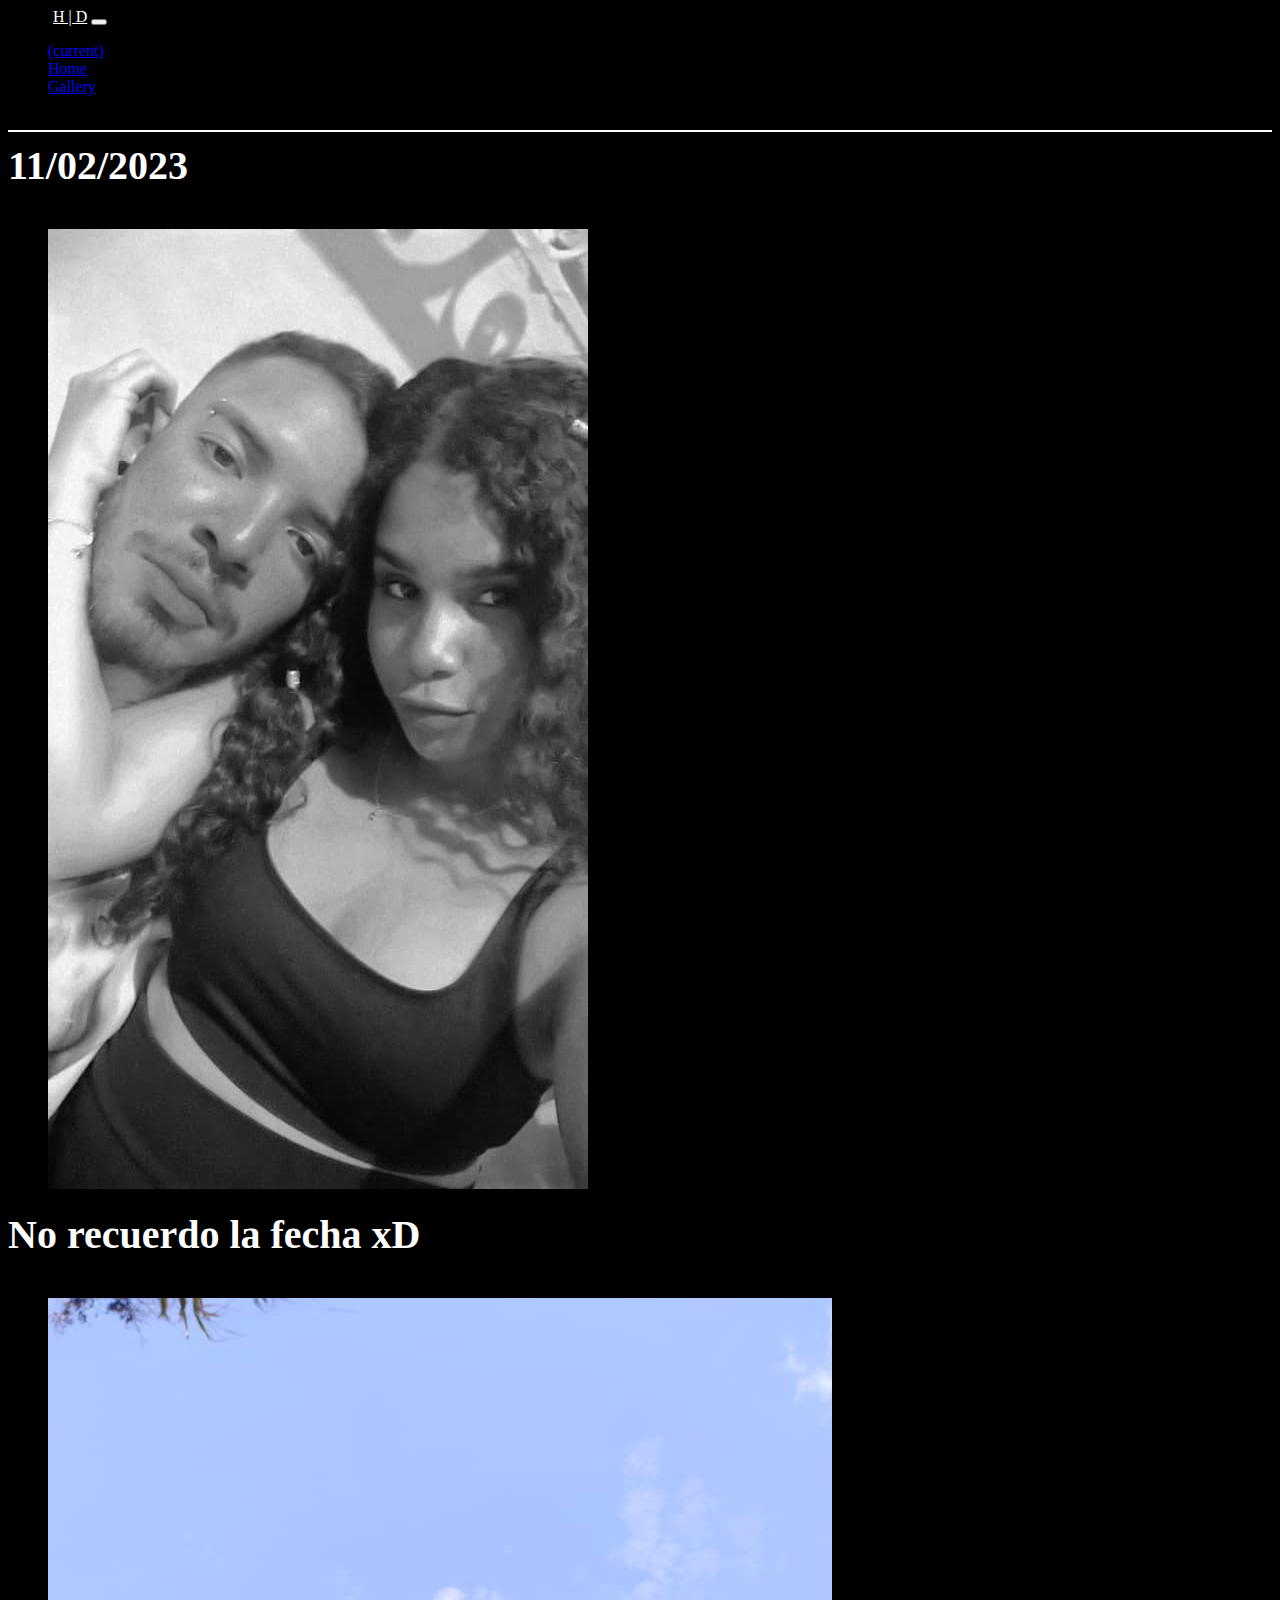
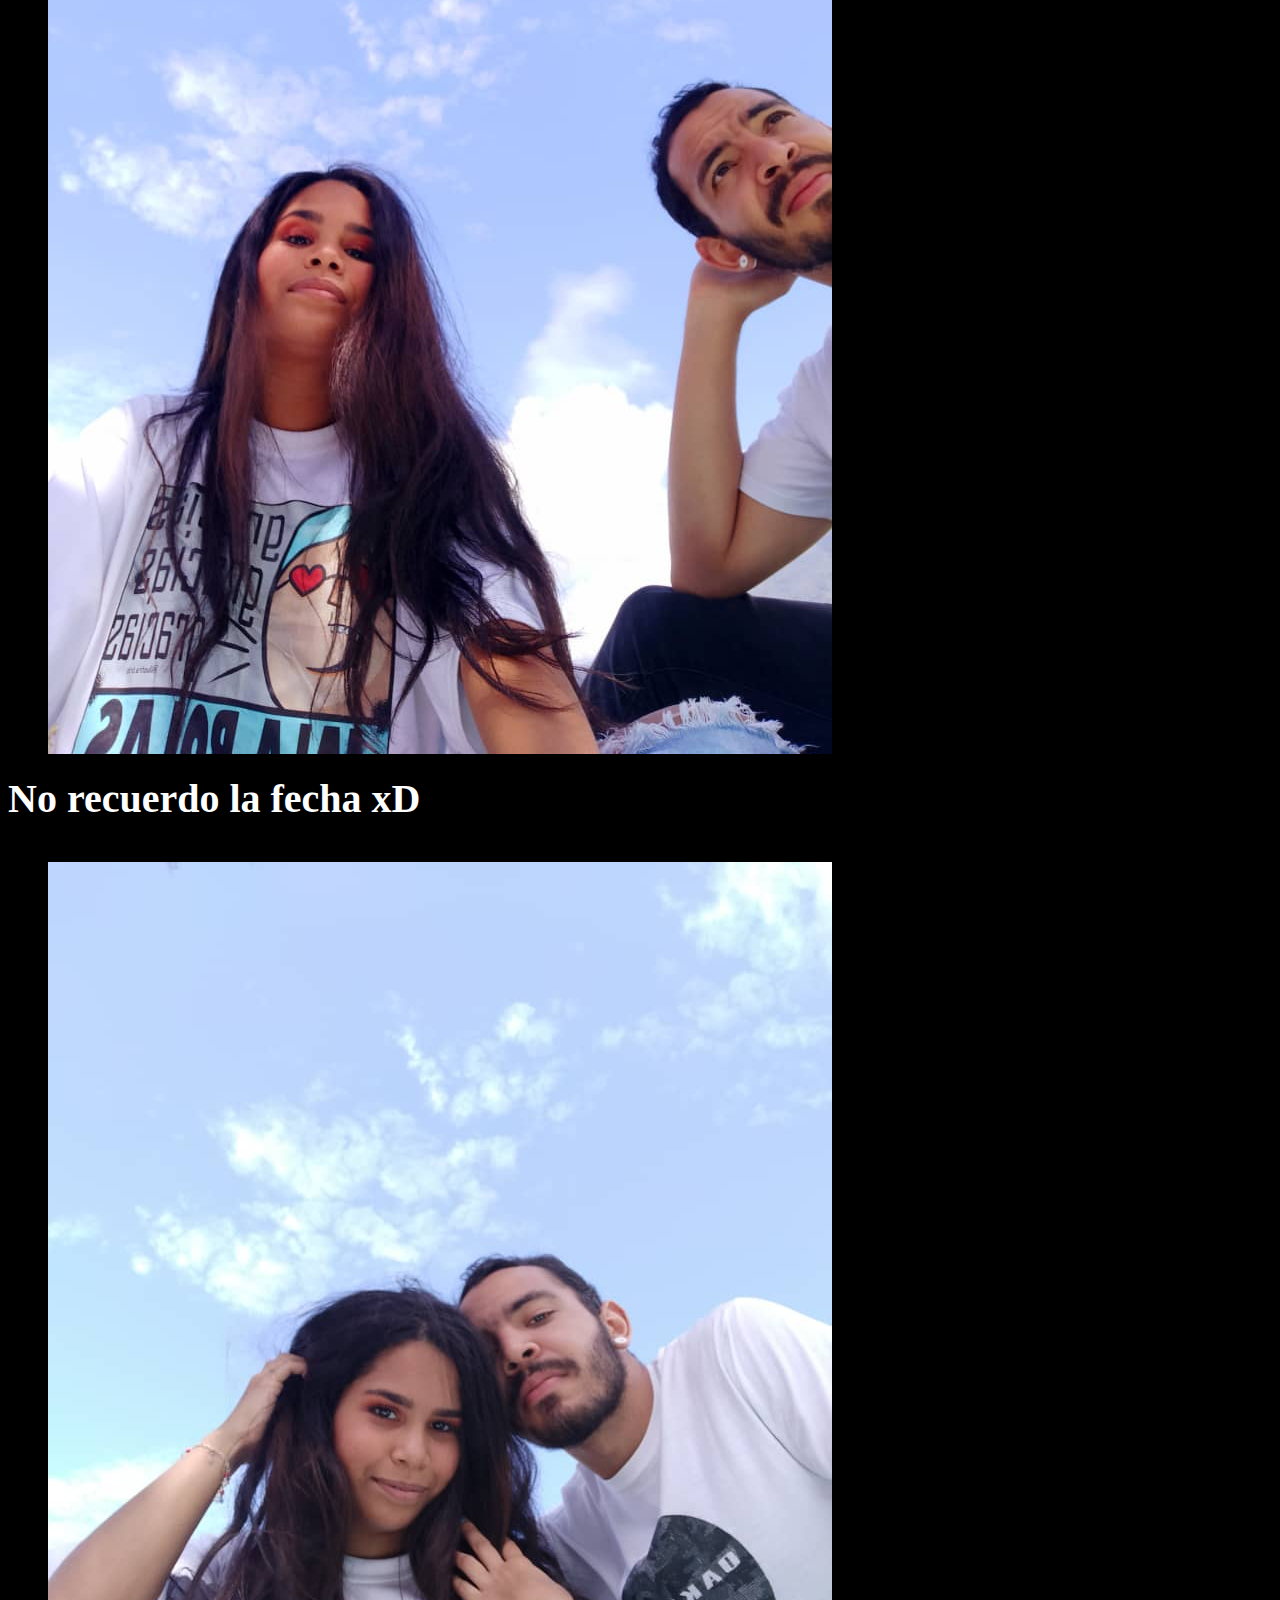
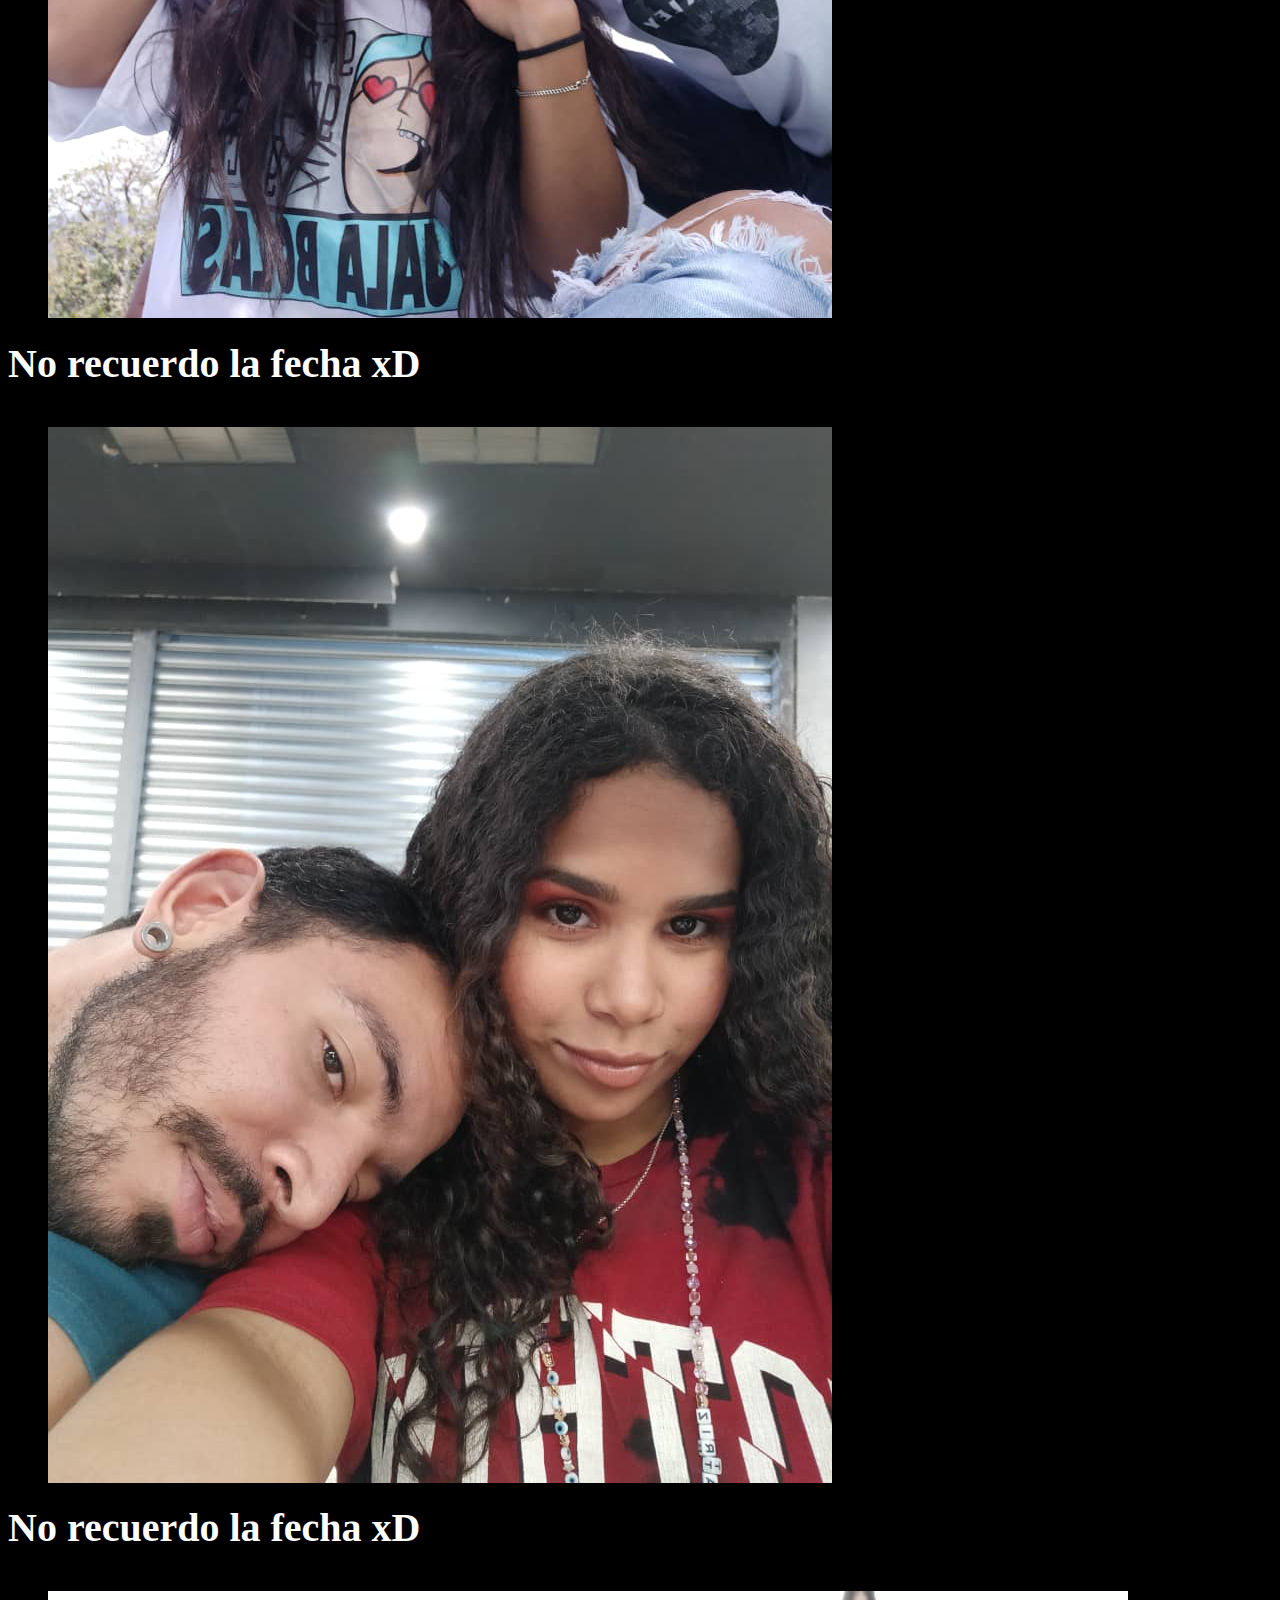
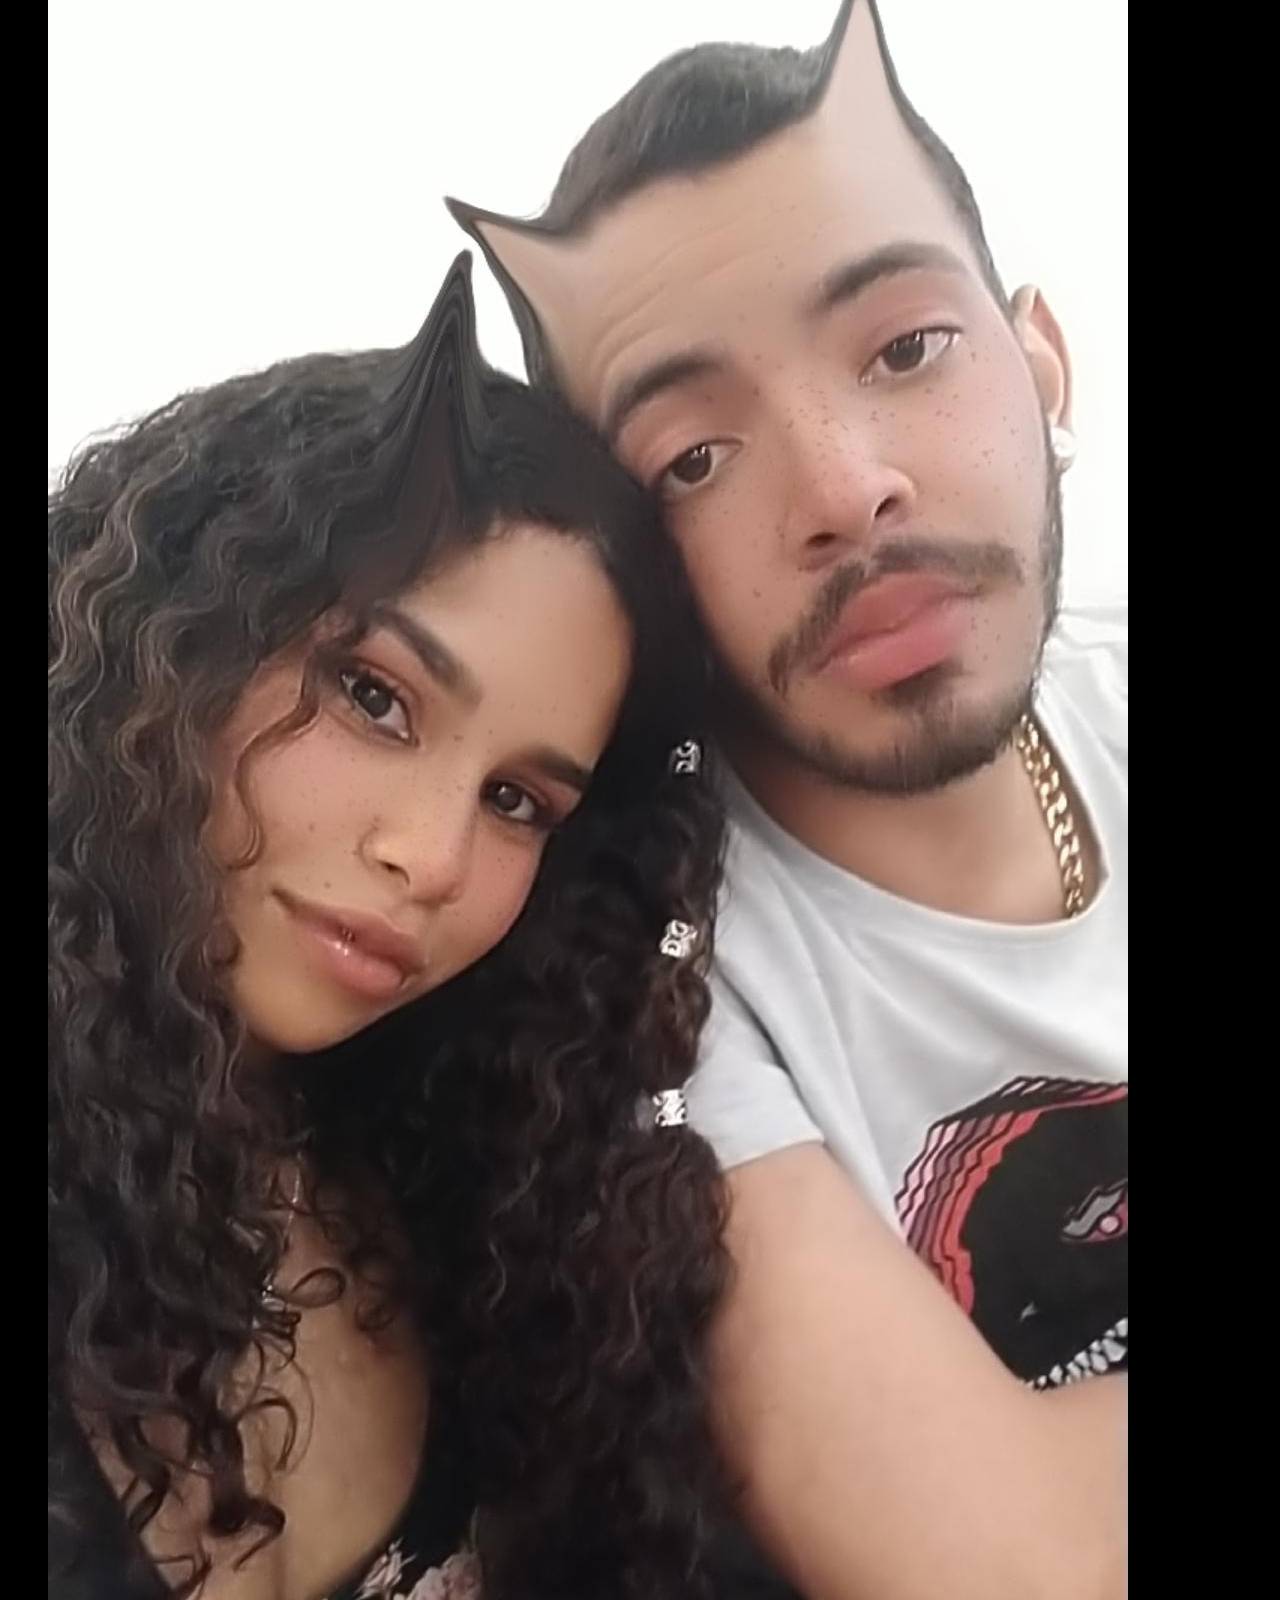
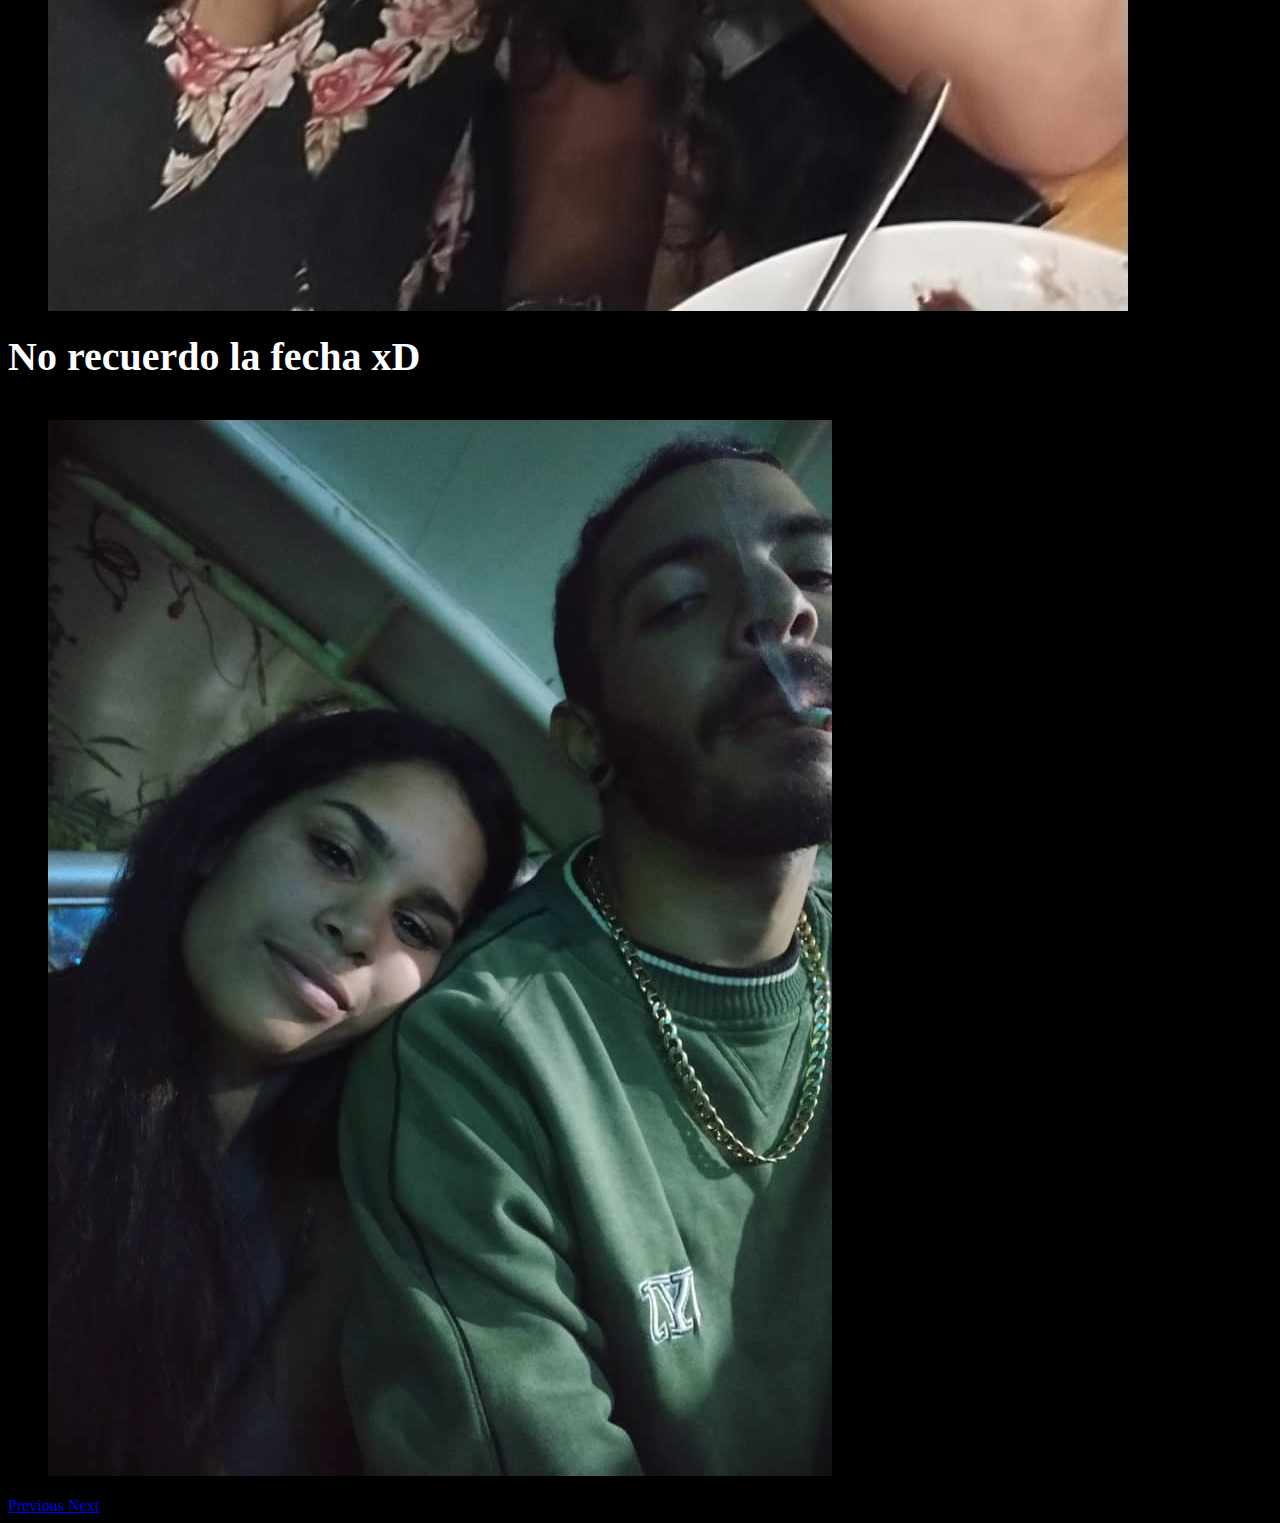
<file: gallery/gallery.html>
<!DOCTYPE html>
<html lang="es">

<head>
    <meta charset="UTF-8">
    <meta name="viewport" content="width=device-width, initial-scale=1.0">
    <title>H-D</title>
    <!-- Bootstrap's CSS -->
    <link rel="stylesheet" href="https://stackpath.bootstrapcdn.com/bootstrap/4.5.0/css/bootstrap.min.css" integrity="sha384-9aIt2nRpC12Uk9gS9baDl411NQApFmC26EwAOH8WgZl5MYYxFfc+NcPb1dKGj7Sk" crossorigin="anonymous">
    <!-- End Bootstrap's CSS -->
    <link rel="stylesheet" href="../static/css/general.css">
    <link rel="stylesheet" href="../static/css/gallery.css">
</head>

<body>
    <nav class="navbar navbar-expand-lg navbar-dark">
        <a class="navbar-brand mb-0 h1 logo" href="../index.html">H | D</a>
        <button class="navbar-toggler" type="button" data-toggle="collapse" data-target="#navbarNav" aria-controls="navbarNav" aria-expanded="false" aria-label="Toggle navigation">
            <span class="navbar-toggler-icon"></span>
        </button>
        <div class="collapse navbar-collapse" id="navbarNav">
            <ul class="navbar-nav">
                <li class="nav-item active">
                    <a class="nav-link" href="#"><span class="sr-only">(current)</span></a>
                </li>
                <li class="nav-item">
                    <a class="nav-link" href="../index.html">Home</a>
                </li>
                <li class="nav-item">
                    <a class="nav-link" href="gallery.html">Gallery</a>
                </li>
                <li class="nav-item">
                    <a class="nav-link disabled" href="#" tabindex="-1" aria-disabled="true"></a>
                </li>
            </ul>
        </div>
    </nav>
    <div id="carouselExampleControls" class="carousel slide" data-ride="carousel">
        <div class="carousel-inner">
            <!-- <div class="carousel-item active">
                <div class="container">
                    <div class="row align-items-start">
                        <div class="col">
                        </div>
                        <div class="col-12 text-center">
                            <div class="container">
                                <h3 class="title-photo">Photo Title</h3>
                            </div>
                        </div>
                        <div class="col">
                        </div>
                    </div>
                    <div class="row align-items-center">
                        <div class="col">
                        </div>
                        <div class="col-10 text-center">
                            <figure class="figure img-fluid">
                                <img src="../static/img/2.jpeg" class="figure-img rounded img-fluid " alt="...">
                            </figure>
                        </div>
                        <div class="col">
                        </div>
                    </div>
                    <div class="row align-items-end">
                        <div class="col">
                        </div>
                        <div class="col-10 text-justify">
                            <p class="description-photo">
                            </p>
                        </div>
                        <div class="col">
                        </div>
                    </div>
                </div>
            </div> -->
            <div class="carousel-item active">
                <div class="container">
                    <div class="row align-items-start">
                        <div class="col">
                        </div>
                        <div class="col-12 text-center">
                            <div class="container">
                                <h3 class="title-photo">11/02/2023</h3>
                            </div>
                        </div>
                        <div class="col">
                        </div>
                    </div>
                    <div class="row align-items-center">
                        <div class="col">
                        </div>
                        <div class="col-10 text-center">
                            <figure class="figure img-fluid">
                                <img src="../static/img/2.jpeg" class="figure-img rounded img-fluid " alt="...">
                            </figure>
                        </div>
                        <div class="col">
                        </div>
                    </div>
                    <div class="row align-items-end">
                        <div class="col">
                        </div>
                        <div class="col-10 text-justify">
                            <p class="description-photo">
                            </p>
                        </div>
                        <div class="col">
                        </div>
                    </div>
                </div>
            </div>
            <div class="carousel-item">
                <div class="container">
                    <div class="row align-items-start">
                        <div class="col">
                        </div>
                        <div class="col-12 text-center">
                            <div class="container">
                                <h3 class="title-photo">No recuerdo la fecha xD</h3>
                            </div>
                        </div>
                        <div class="col">
                        </div>
                    </div>
                    <div class="row align-items-center">
                        <div class="col">
                        </div>
                        <div class="col-10 text-center">
                            <figure class="figure img-fluid">
                                <img src="../static/img/3.jpeg" class="figure-img rounded img-fluid " alt="...">
                            </figure>
                        </div>
                        <div class="col">
                        </div>
                    </div>
                    <div class="row align-items-end">
                        <div class="col">
                        </div>
                        <div class="col-10 text-justify">
                            <p class="description-photo">
                            </p>
                        </div>
                        <div class="col">
                        </div>
                    </div>
                </div>
            </div>
            <div class="carousel-item">
                <div class="container">
                    <div class="row align-items-start">
                        <div class="col">
                        </div>
                        <div class="col-12 text-center">
                            <div class="container">
                                <h3 class="title-photo">No recuerdo la fecha xD</h3>
                            </div>
                        </div>
                        <div class="col">
                        </div>
                    </div>
                    <div class="row align-items-center">
                        <div class="col">
                        </div>
                        <div class="col-10 text-center">
                            <figure class="figure img-fluid">
                                <img src="../static/img/4.jpeg" class="figure-img rounded img-fluid " alt="...">
                            </figure>
                        </div>
                        <div class="col">
                        </div>
                    </div>
                    <div class="row align-items-end">
                        <div class="col">
                        </div>
                        <div class="col-10 text-justify">
                            <p class="description-photo">
                            </p>
                        </div>
                        <div class="col">
                        </div>
                    </div>
                </div>
            </div>
            <div class="carousel-item">
                <div class="container">
                    <div class="row align-items-start">
                        <div class="col">
                        </div>
                        <div class="col-12 text-center">
                            <div class="container">
                                <h3 class="title-photo">No recuerdo la fecha xD</h3>
                            </div>
                        </div>
                        <div class="col">
                        </div>
                    </div>
                    <div class="row align-items-center">
                        <div class="col">
                        </div>
                        <div class="col-10 text-center">
                            <figure class="figure img-fluid">
                                <img src="../static/img/5.jpeg" class="figure-img rounded img-fluid " alt="...">
                            </figure>
                        </div>
                        <div class="col">
                        </div>
                    </div>
                    <div class="row align-items-end">
                        <div class="col">
                        </div>
                        <div class="col-10 text-justify">
                            <p class="description-photo">
                            </p>
                        </div>
                        <div class="col">
                        </div>
                    </div>
                </div>
            </div>
            <div class="carousel-item">
                <div class="container">
                    <div class="row align-items-start">
                        <div class="col">
                        </div>
                        <div class="col-12 text-center">
                            <div class="container">
                                <h3 class="title-photo">No recuerdo la fecha xD</h3>
                            </div>
                        </div>
                        <div class="col">
                        </div>
                    </div>
                    <div class="row align-items-center">
                        <div class="col">
                        </div>
                        <div class="col-10 text-center">
                            <figure class="figure img-fluid">
                                <img src="../static/img/6.jpeg" class="figure-img rounded img-fluid " alt="...">
                            </figure>
                        </div>
                        <div class="col">
                        </div>
                    </div>
                    <div class="row align-items-end">
                        <div class="col">
                        </div>
                        <div class="col-10 text-justify">
                            <p class="description-photo">
                            </p>
                        </div>
                        <div class="col">
                        </div>
                    </div>
                </div>
            </div>
            <div class="carousel-item">
                <div class="container">
                    <div class="row align-items-start">
                        <div class="col">
                        </div>
                        <div class="col-12 text-center">
                            <div class="container">
                                <h3 class="title-photo">No recuerdo la fecha xD</h3>
                            </div>
                        </div>
                        <div class="col">
                        </div>
                    </div>
                    <div class="row align-items-center">
                        <div class="col">
                        </div>
                        <div class="col-10 text-center">
                            <figure class="figure img-fluid">
                                <img src="../static/img/7.jpeg" class="figure-img rounded img-fluid " alt="...">
                            </figure>
                        </div>
                        <div class="col">
                        </div>
                    </div>
                    <div class="row align-items-end">
                        <div class="col">
                        </div>
                        <div class="col-10 text-justify">
                            <p class="description-photo">
                            </p>
                        </div>
                        <div class="col">
                        </div>
                    </div>
                </div>
            </div>
        </div>
        <a class="carousel-control-prev" href="#carouselExampleControls" role="button" data-slide="prev">
            <span class="carousel-control-prev-icon" aria-hidden="true"></span>
            <span class="sr-only">Previous</span>
        </a>
        <a class="carousel-control-next" href="#carouselExampleControls" role="button" data-slide="next">
            <span class="carousel-control-next-icon" aria-hidden="true"></span>
            <span class="sr-only">Next</span>
        </a>
    </div>
    <!-- End Navbar -->
    <!-- Bootstrap's JS -->
    <script src="https://code.jquery.com/jquery-3.5.1.slim.min.js" integrity="sha384-DfXdz2htPH0lsSSs5nCTpuj/zy4C+OGpamoFVy38MVBnE+IbbVYUew+OrCXaRkfj" crossorigin="anonymous"></script>
    <script src="https://cdn.jsdelivr.net/npm/popper.js@1.16.0/dist/umd/popper.min.js" integrity="sha384-Q6E9RHvbIyZFJoft+2mJbHaEWldlvI9IOYy5n3zV9zzTtmI3UksdQRVvoxMfooAo" crossorigin="anonymous"></script>
    <script src="https://stackpath.bootstrapcdn.com/bootstrap/4.5.0/js/bootstrap.min.js" integrity="sha384-OgVRvuATP1z7JjHLkuOU7Xw704+h835Lr+6QL9UvYjZE3Ipu6Tp75j7Bh/kR0JKI" crossorigin="anonymous"></script>
    <!-- End Bootstrap's JS -->
    <script src="../static/js/carousel.js"></script>
</body>

</html>
</file>
<file: static/css/general.css>
body {
    background: black;
}

/* Navbar */
.navbar {

    border-bottom: 2px solid white;

}

.navbar .logo {

    color: white;
    margin-left: 45px;

}

/* End Navbar */
</file>
<file: static/css/gallery.css>
.title-photo {
	
	margin-top: 10px;
	color: #fff;
	font-size: 40px;
}

.description-photo {

	color: #fff;
	font-size: 17.5px
}
</file>
